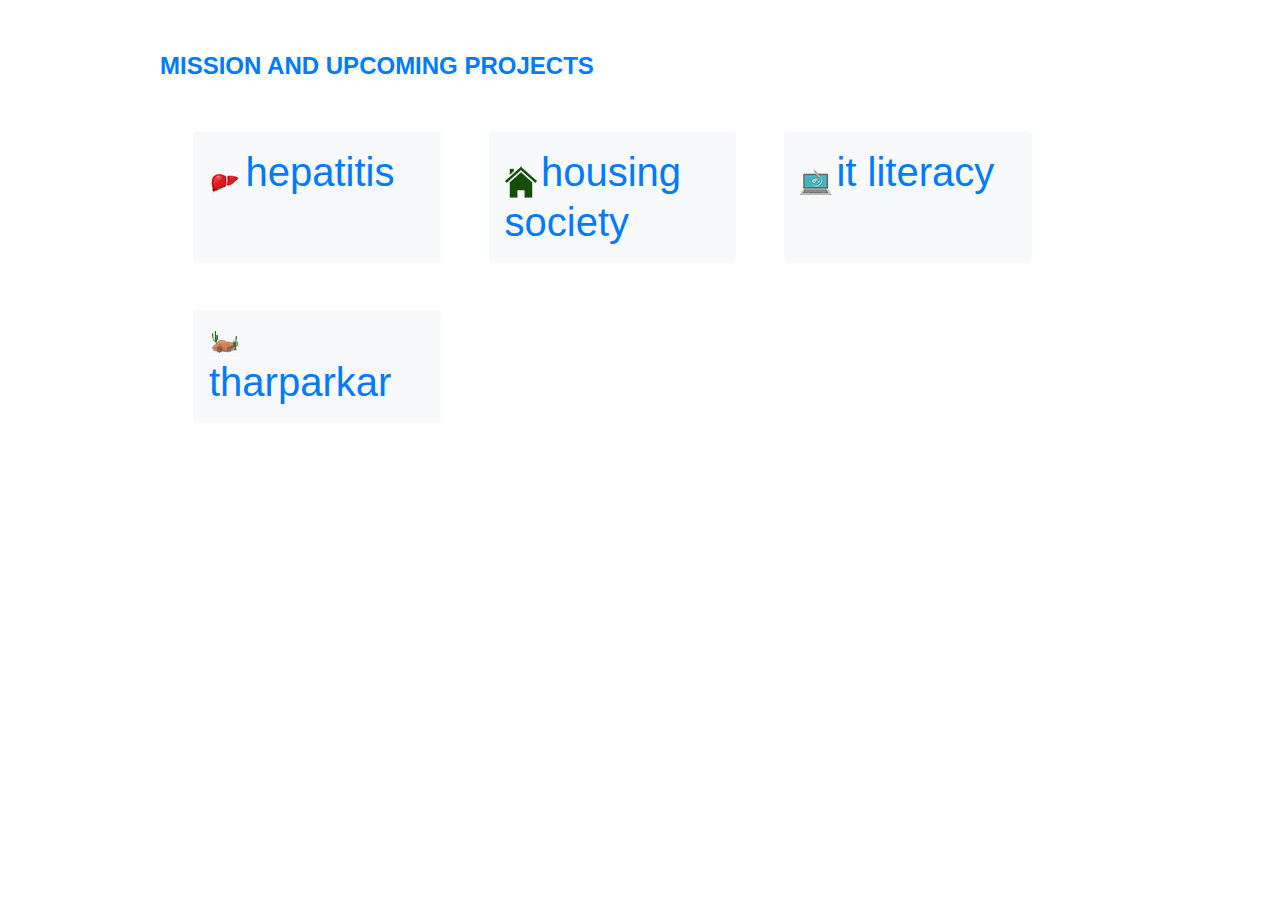
<file: rough.html>
<!DOCTYPE html>
<html lang="en">
<head>
    <meta charset="UTF-8">
    <title>Title</title>
    <link rel="stylesheet" href="css/bootstrap.css">
    <link rel="stylesheet" href="css/bootstrap-grid.css">
    <link rel="stylesheet" href="css/bootstrap-reboot.css">
    <link rel="stylesheet" href="css/style.css">
    <script src="https://code.jquery.com/jquery-3.4.1.slim.min.js" integrity="sha384-J6qa4849blE2+poT4WnyKhv5vZF5SrPo0iEjwBvKU7imGFAV0wwj1yYfoRSJoZ+n" crossorigin="anonymous"></script>
    <script src="https://cdn.jsdelivr.net/npm/popper.js@1.16.0/dist/umd/popper.min.js" integrity="sha384-Q6E9RHvbIyZFJoft+2mJbHaEWldlvI9IOYy5n3zV9zzTtmI3UksdQRVvoxMfooAo" crossorigin="anonymous"></script>
    <script src="https://stackpath.bootstrapcdn.com/bootstrap/4.4.1/js/bootstrap.min.js" integrity="sha384-wfSDF2E50Y2D1uUdj0O3uMBJnjuUD4Ih7YwaYd1iqfktj0Uod8GCExl3Og8ifwB6" crossorigin="anonymous"></script>
</head>
<body>
<div class="container-fluid p-0 col-sm-12 col-md-9 col-lg-9">
    <div class="container-fluid p-0 pt-5 pb-5">
        <div class="text-primary font-weight-bold" style="font-size: x-large">MISSION AND UPCOMING PROJECTS</div>
    </div>
    <div class="container-fluid p-0">
        <div class="row">
            <div class="col-sm-12 col-md-6 col-lg-6 col-xl-3 border-0 bg-light rounded p-3 mb-5 ml-5 text-left">
                <img class="d-inline" src="icons/Hepatitis.png">
                <h1 class="d-inline text-primary text-left">hepatitis</h1>
            </div>
            <div class="col-sm-12 col-md-6 col-lg-6 col-xl-3 border-0 bg-light rounded p-3 mb-5 ml-5 text-left">
                <img class="d-inline" src="icons/housing.png">
                <h1 class="d-inline text-primary text-left">housing society</h1>
            </div>
            <div class="col-sm-12 col-md-6 col-lg-6 col-xl-3 border-0 bg-light rounded p-3 mb-5 ml-5 text-left">
                <img class="d-inline" src="icons/IT.png">
                <h1 class="d-inline text-primary text-left">it literacy</h1>
            </div>
            <div class="col-sm-12 col-md-6 col-lg-6 col-xl-3 border-0 bg-light rounded p-3 mb-5 ml-5 text-left">
                <img class="d-inline" src="icons/tharparkar.png">
                <h1 class="d-inline text-primary text-left">tharparkar</h1>
            </div>
        </div>
    </div>
</div>
</body>
</html>
</file>
<file: css/style.css>
.firstbuttons{
    border: 1px solid forestgreen;
    color: forestgreen;
}
.firstpara{
    margin-top: 7px;
}
.header-top{
    justify-content: space-between;
}
.icons{
    padding-right: 9px;
    left: 9px;
}
.hoverbtn:hover{
    background-color: #0275d8; !important;
}
/*#stickThis {*/
/*    !*margin-top: 60px;*!*/
/*    !*padding: 5px;*!*/
/*    !*background-color: #ccc;*!*/
/*    !*font-size: 1.5em;*!*/
/*    !*text-align: center;*!*/
/*}*/
/*#stickThis.stick {*/
/*    margin-top: 0;*/
/*    position: fixed;*/
/*    top: 0;*/
/*    z-index: 9999;*/
/*    !*-webkit-border-radius: 0 0 10px 10px;*!*/
/*    !*border-radius: 0 0 10px 10px;*!*/
/*}*/
</file>
